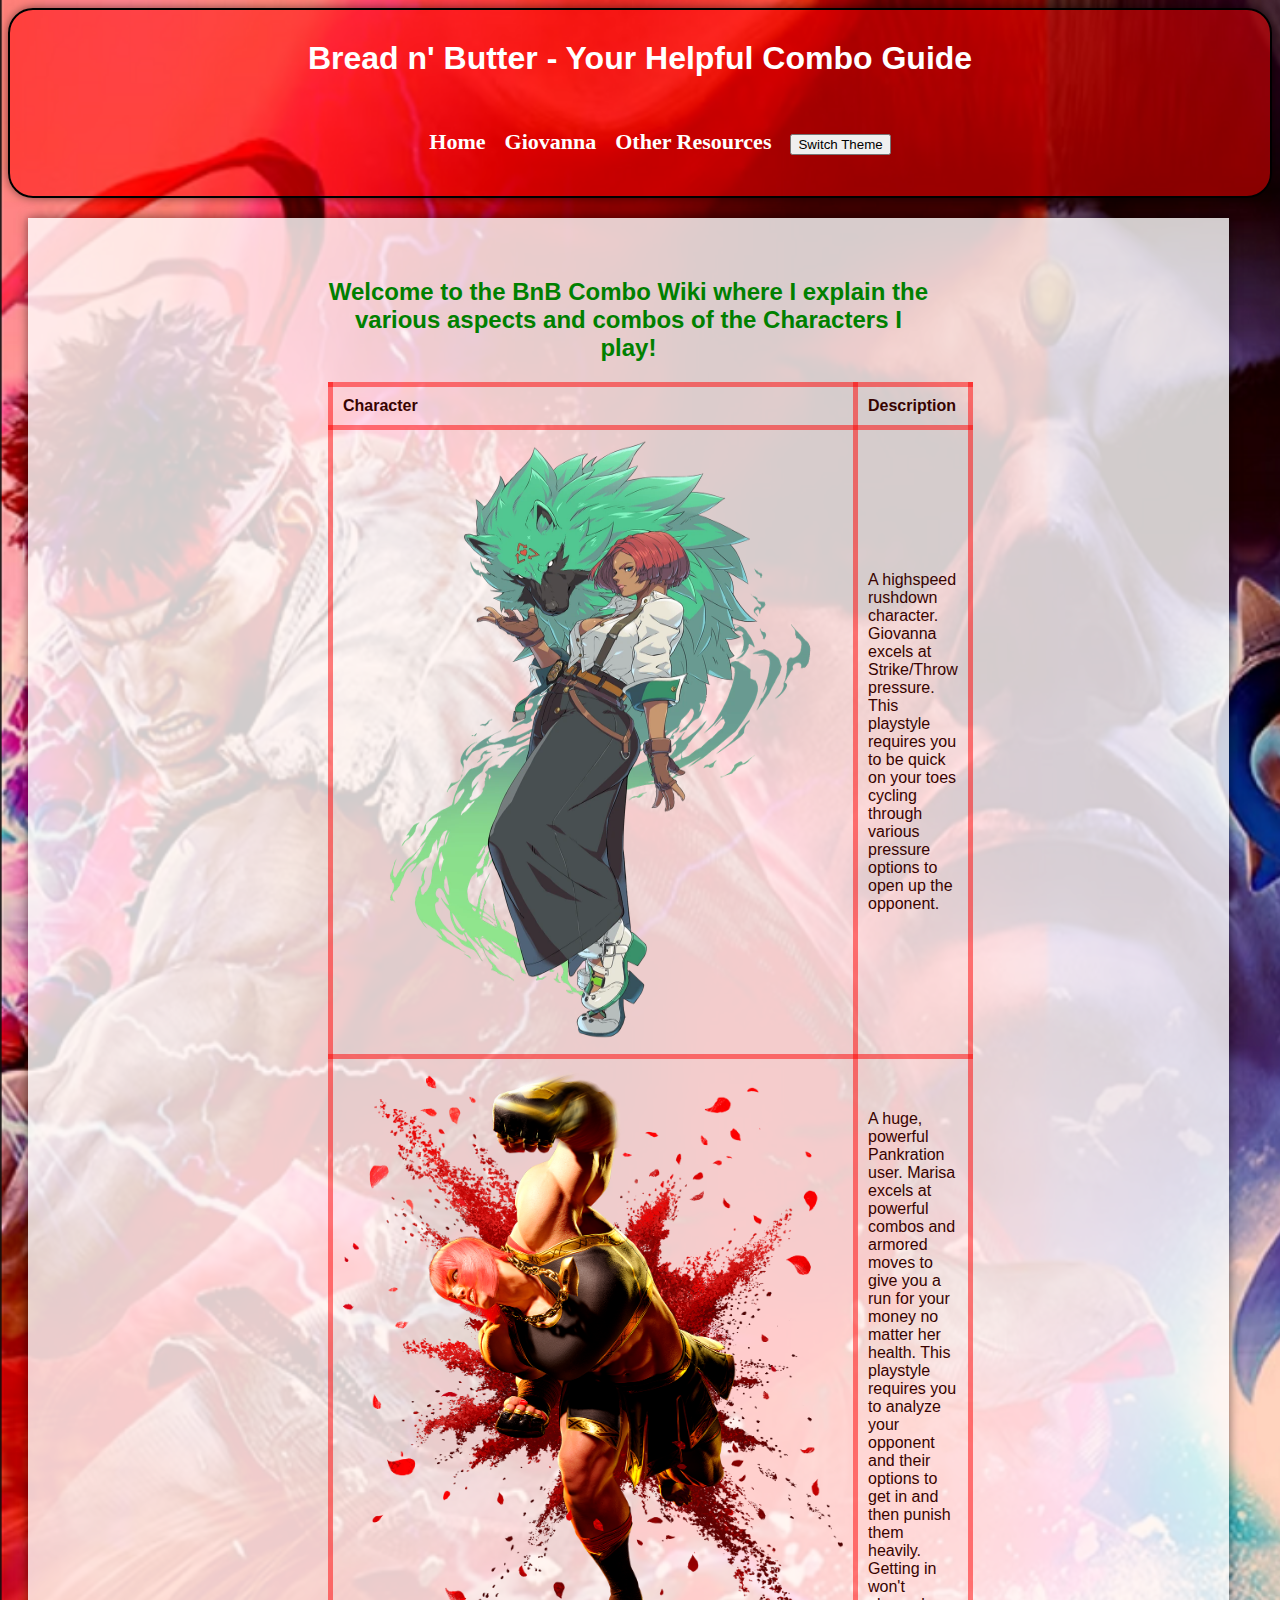
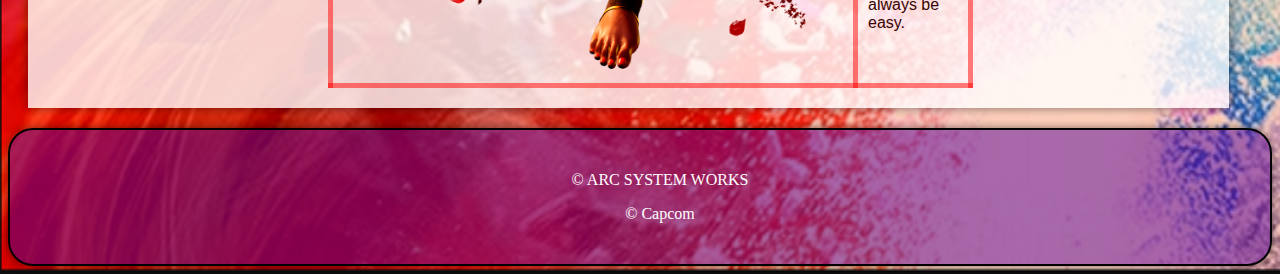
<file: index.html>
<!DOCTYPE html>
<html lang="en">
<head>
    <meta charset="UTF-8">
    <title>Bread n' Butter</title>
    <link rel="stylesheet" href="main.css" />
</head>
<body background= >
    <header>
        <h1>Bread n' Butter - Your Helpful Combo Guide</h1>
        <nav>
            <ul>
            <li><a href="index.html">Home</a></li>
            <li><a href="GioPage.html">Giovanna</a></li>
            <li><a href="OtherResources.html">Other Resources</a></li>
            <button id="toggleCSS">Switch Theme</button>
            <script src="toggleCSS.js"></script>
        </ul>
        </nav>
    </header>
    <main>

        <h2>Welcome to the BnB Combo Wiki where I explain the various aspects and combos of the Characters I play!</h2>

        <table>
            <thead>
            <tr>
                <th>Character</th>
                <th>Description</th>
            </tr>
            </thead>
            <tbody>
            <tr>
                <td> <img src="images/gio.png" alt="Giovanna Guilty Gear Strive" style="width:500px;height:600px"> </td>
                <td>
                    A highspeed rushdown character. Giovanna excels at Strike/Throw pressure.
                    This playstyle requires you to be quick on your toes cycling through various pressure options to open up the opponent.
                </td>
            </tr>
            <tr>
                <td> <img src="images/marisa.png" alt="Marisa Street Fighter 6" style="width:500px;height:600px"></td>
                <td>
                    A huge, powerful Pankration user. Marisa excels at powerful combos and armored moves to give you a run for your money no matter her health.
                    This playstyle requires you to analyze your opponent and their options to get in and then punish them heavily. Getting in won't always be easy.
                </td>
            </tr>
            </tbody>
        </table>

    </main>

    <footer>
        <nav>
            <ul>
                <p> &copy; ARC SYSTEM WORKS </p>
                <p> &copy; Capcom </p>
            </ul>
        </nav>
    </footer>
</body>
</html>
</file>
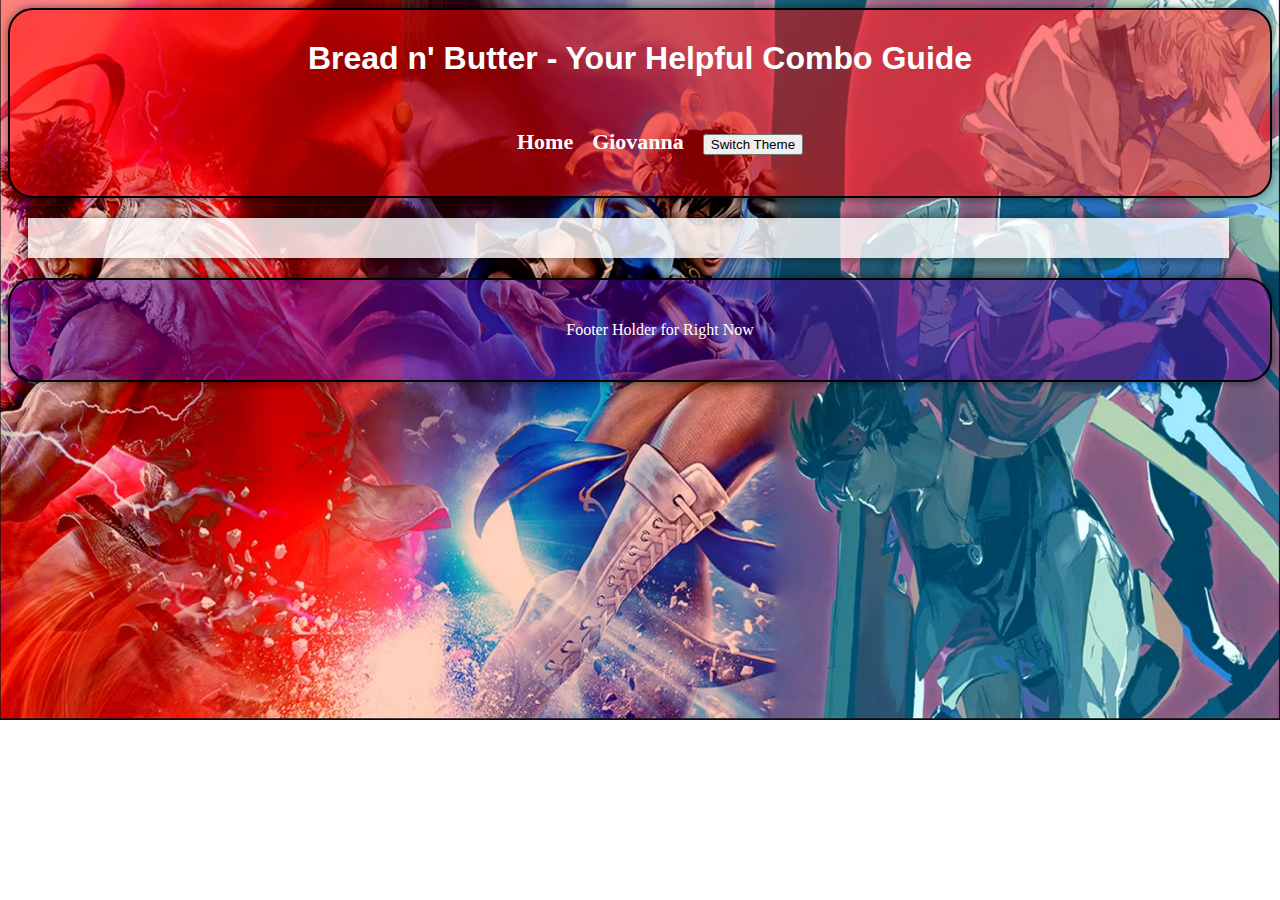
<file: MarisaPage.html>
<!DOCTYPE html>
<html lang="en">
<head>
    <meta charset="UTF-8">
    <title>Giovanna Page</title>
    <link rel="stylesheet" href="main.css" />
</head>
<body>
<header>
    <h1>Bread n' Butter - Your Helpful Combo Guide</h1>
    <nav>
        <ul>
            <li><a href="HTML File.html">Home</a></li>
            <li><a href="GioPage.html">Giovanna</a></li>
            <button id="toggleCSS">Switch Theme</button>
            <script src="toggleCSS.js"></script>
        </ul>
    </nav>
</header>

<main>

</main>
<footer>
    <nav>
        <ul>
            <p> Footer Holder for Right Now </p>

        </ul>
    </nav>
</footer>
</body>
</html>
</file>
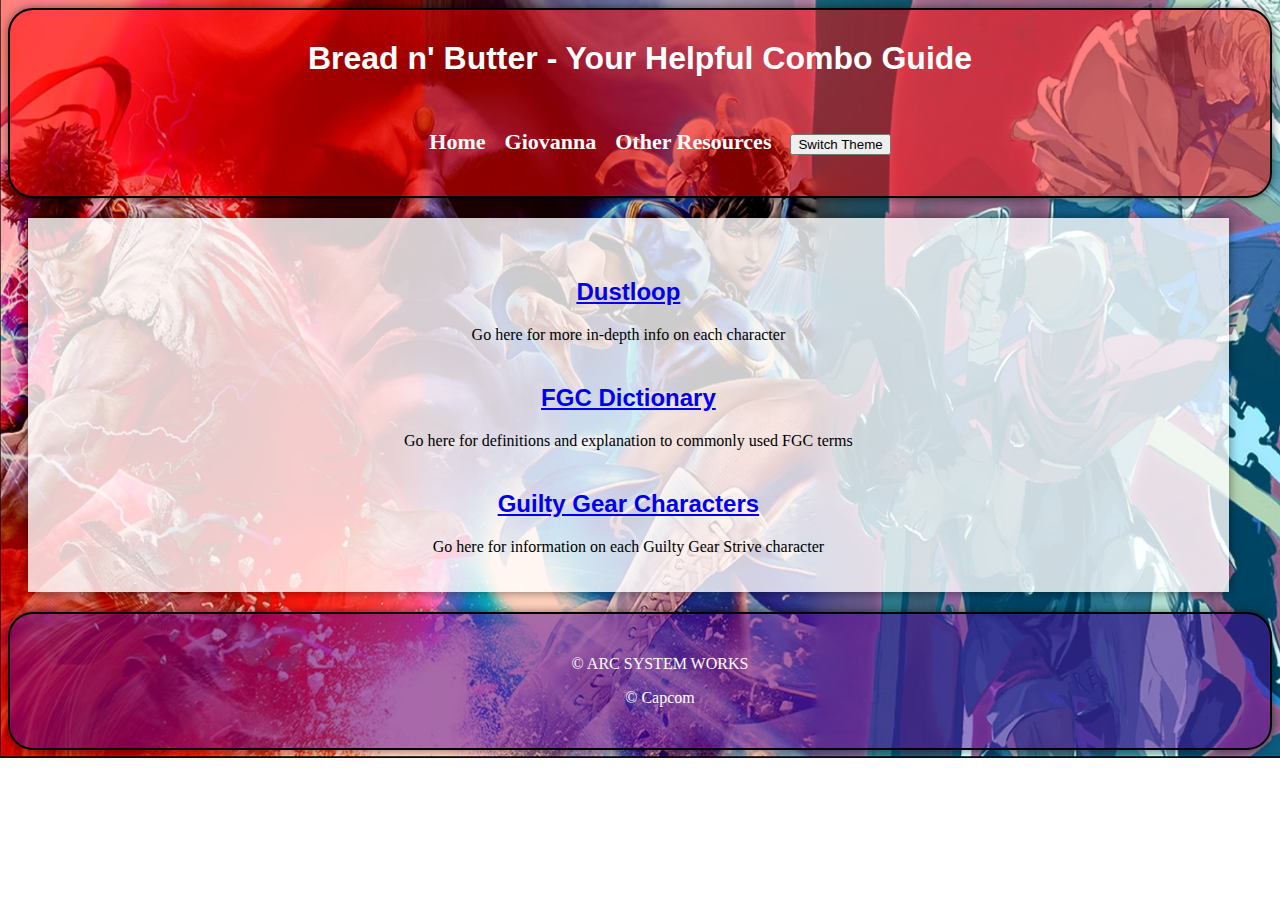
<file: OtherResources.html>
<!DOCTYPE html>
<html lang="en">
<head>
    <meta charset="UTF-8">
    <title>Other Resources</title>
    <link rel="stylesheet" href="main.css" />
</head>
<body>
<header>
    <h1>Bread n' Butter - Your Helpful Combo Guide</h1>
    <nav>
        <ul>
            <li><a href="index.html">Home</a></li>
            <li><a href="GioPage.html">Giovanna</a></li>
            <li><a href="OtherResources.html">Other Resources</a></li>
            <button id="toggleCSS">Switch Theme</button>
            <script src="toggleCSS.js"></script>
        </ul>
    </nav>
</header>

<main>
    <h2>
        <a href="https://www.dustloop.com/w/GGST" target="_blank">
            Dustloop
        </a>
    </h2>
    <p align="center">Go here for more in-depth info on each character</p>
    <h2>
        <a href="https://glossary.infil.net/" target="_blank">
        FGC Dictionary
        </a>
    </h2>
    <p align="center">Go here for definitions and explanation to commonly used FGC terms</p>
    <h2>
        <a href="https://www.guiltygear.com/ggst/en/character/" target="_blank">
        Guilty Gear Characters
        </a>
    </h2>
    <p align="center">Go here for information on each Guilty Gear Strive character</p>
</main>
<footer>
    <nav>
        <ul>
            <p> &copy; ARC SYSTEM WORKS </p>
            <p> &copy; Capcom </p>
        </ul>
    </nav>
</footer>
</body>
</html>
</file>
<file: main.css>
header {
    background-color: rgba(255, 0, 0, 0.5);
    color: #fff;
    padding: 10px;
    text-align: center;
    box-shadow: 0px 0px 10px rgba(0, 0, 0, 0.5);
    border-radius: 25px;
    border: 2px solid #000;
}


h1 {
    text-align: center;
    margin-top: 20px;
    color: #fff;
    font-family: "Copperplate Gothic", sans-serif;
  }

h2 {
    text-align: center;
    margin-top: 40px;
    color: #008000;
    font-family: "Copperplate Gothic", sans-serif;
}

h3.giovanna {
    text-align: center;
    color: rgba(17, 169, 33)
}

h3.marisa {
    text-align: center;
    color: rgba(175, 9, 9)
}

body {
    background-image: url("images/ggstxsf6.png");
    height: 100%;
    background-repeat: no-repeat;
    background-size: cover;
}

main {
    max-width: 95%;
    margin: 20px;
    padding: 20px 300px;
    background-color: rgba(255, 255, 255, 0.8);
    box-shadow: 0px 0px 10px rgba(0, 0, 0, 0.5);
}

footer {
    background-color: rgba(82, 0, 150, 0.5);;
    color: #fff;
    padding: 10px;
    text-align: center;
    box-shadow: 0px 0px 10px rgba(0, 0, 0, 0.5);
    border-radius: 25px;
    border: 2px solid #000;
}

nav {
    padding: 15px 0;
    text-align: center;
}

nav a {
    font-size: 22px;
    font-weight: bold;
    text-decoration: none;
    color: #fff;
}

nav a:hover {
    color: #008000;
}

nav li {
    display: inline;
    margin-right:15px
}


table {
  width: 50%;
  border-collapse: collapse;
  margin-left: auto;
  margin-right: auto;
  border: 3px solid rgba(255, 0, 0, 0.5);
  display:inline-table

}

th,
td {
  font-family: "Arial", sans-serif;
  text-align: left;
  color: #380300;
  width: 100px;
  border: 5px solid rgba(255, 0, 0, 0.5);
  padding: 10px;
}

* {
  box-sizing: border-box;
}

.column {
  float: left;
  width: 20%;
  padding: 5px;
}

/* Clearfix (clear floats) */
.row::after {
  content: "";
  clear: both;
  display: table;
}
</file>
